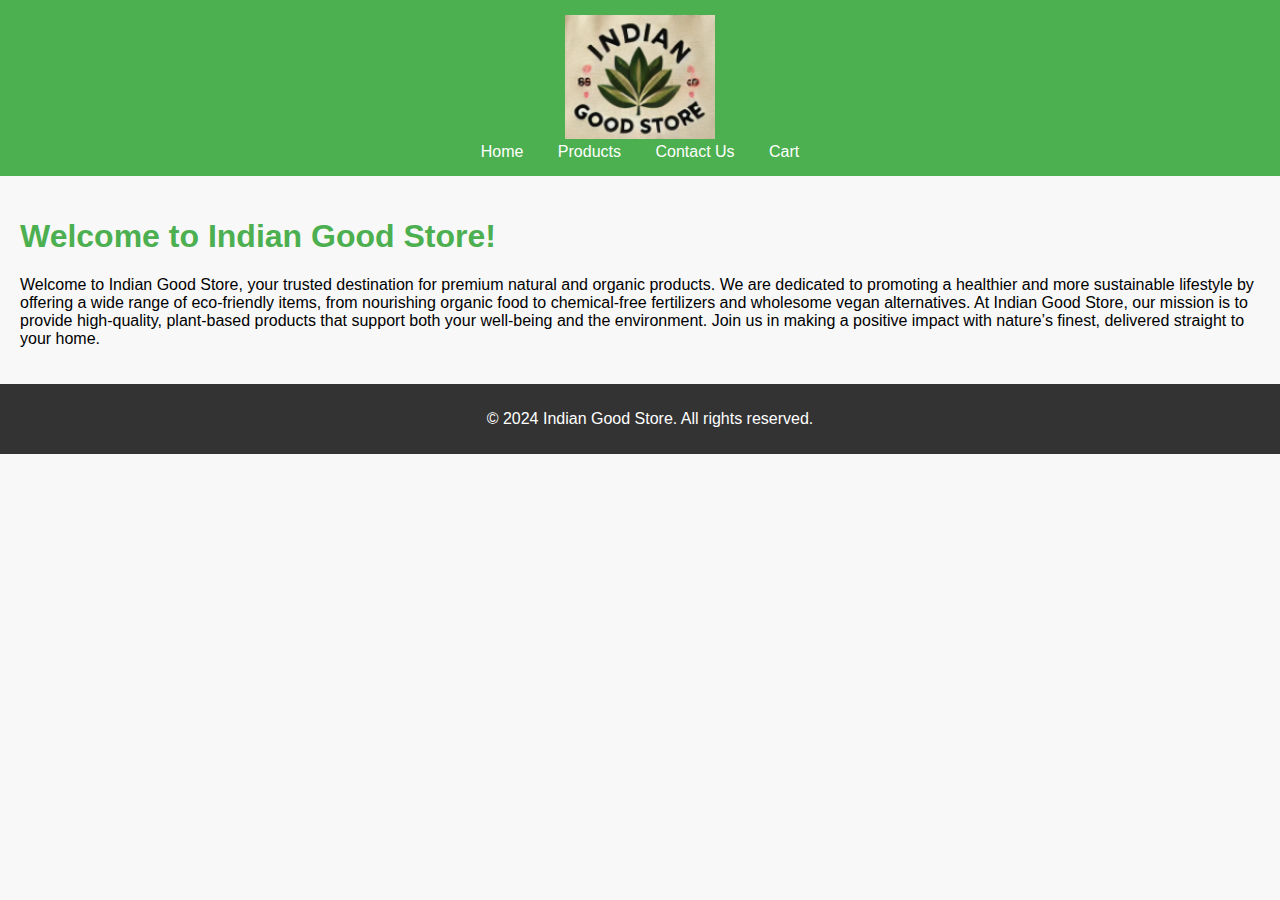
<file: index.html>
<!DOCTYPE html>
<html lang="en">
<head>
    <meta charset="UTF-8">
    <meta name="viewport" content="width=device-width, initial-scale=1.0">
    <title>Indian Good Store</title>
    <link rel="stylesheet" href="styles.css">
</head>
<body>
    <header>
        <img src="indian good store.png" alt="Indian Good Store Logo" class="logo">
        <nav>
            <a href="index.html">Home</a>
            <a href="products.html">Products</a>
            <a href="contact.html">Contact Us</a>
            <a href="cart.html">Cart</a>
        </nav>
    </header>
    <main>
        <section class="about">
            <h1>Welcome to Indian Good Store!</h1>
            <p>Welcome to Indian Good Store, your trusted destination for premium natural and organic products. We are dedicated to promoting a healthier and more sustainable lifestyle by offering a wide range of eco-friendly items, from nourishing organic food to chemical-free fertilizers and wholesome vegan alternatives. At Indian Good Store, our mission is to provide high-quality, plant-based products that support both your well-being and the environment. Join us in making a positive impact with nature’s finest, delivered straight to your home.</p>
        </section>
    </main>
    <footer>
        <p>&copy; 2024 Indian Good Store. All rights reserved.</p>
    </footer>
</body>
</html>
</file>
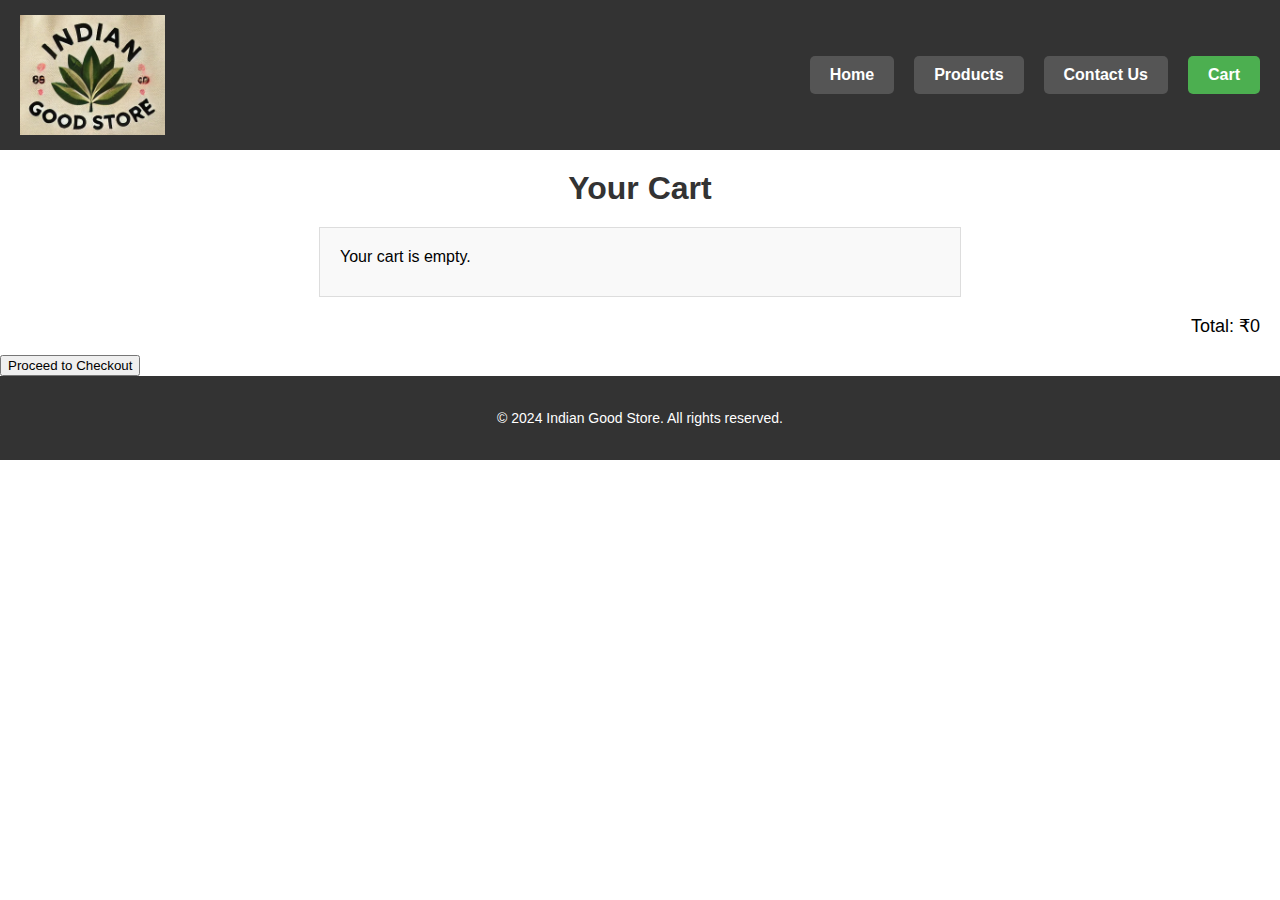
<file: cart.html>
<!DOCTYPE html>
<html lang="en">
<head>
    <meta charset="UTF-8">
    <meta name="viewport" content="width=device-width, initial-scale=1.0">
    <title>Cart - Indian Good Store</title>
    <link rel="stylesheet" href="cart.css">
</head>
<body>
    <header>
        <img src="indian good store.png" alt="Indian Good Store Logo" class="logo">
        <nav>
            <a href="index.html">Home</a>
            <a href="products.html">Products</a>
            <a href="contact.html">Contact Us</a>
            <a href="cart.html" class="active">Cart</a>
        </nav>
    </header>
    <main>
        <section class="cart">
            <h1>Your Cart</h1>
            <ul id="cart-items">
                <li>Your cart is empty.</li>
            </ul>
            <p id="total-price">Total: ₹0</p>
            <button id="checkout-button">Proceed to Checkout</button>
        </section>
    </main>
    <footer>
        <p>&copy; 2024 Indian Good Store. All rights reserved.</p>
    </footer>
    <script src="cart.js"></script>
</body>
</html>
</file>
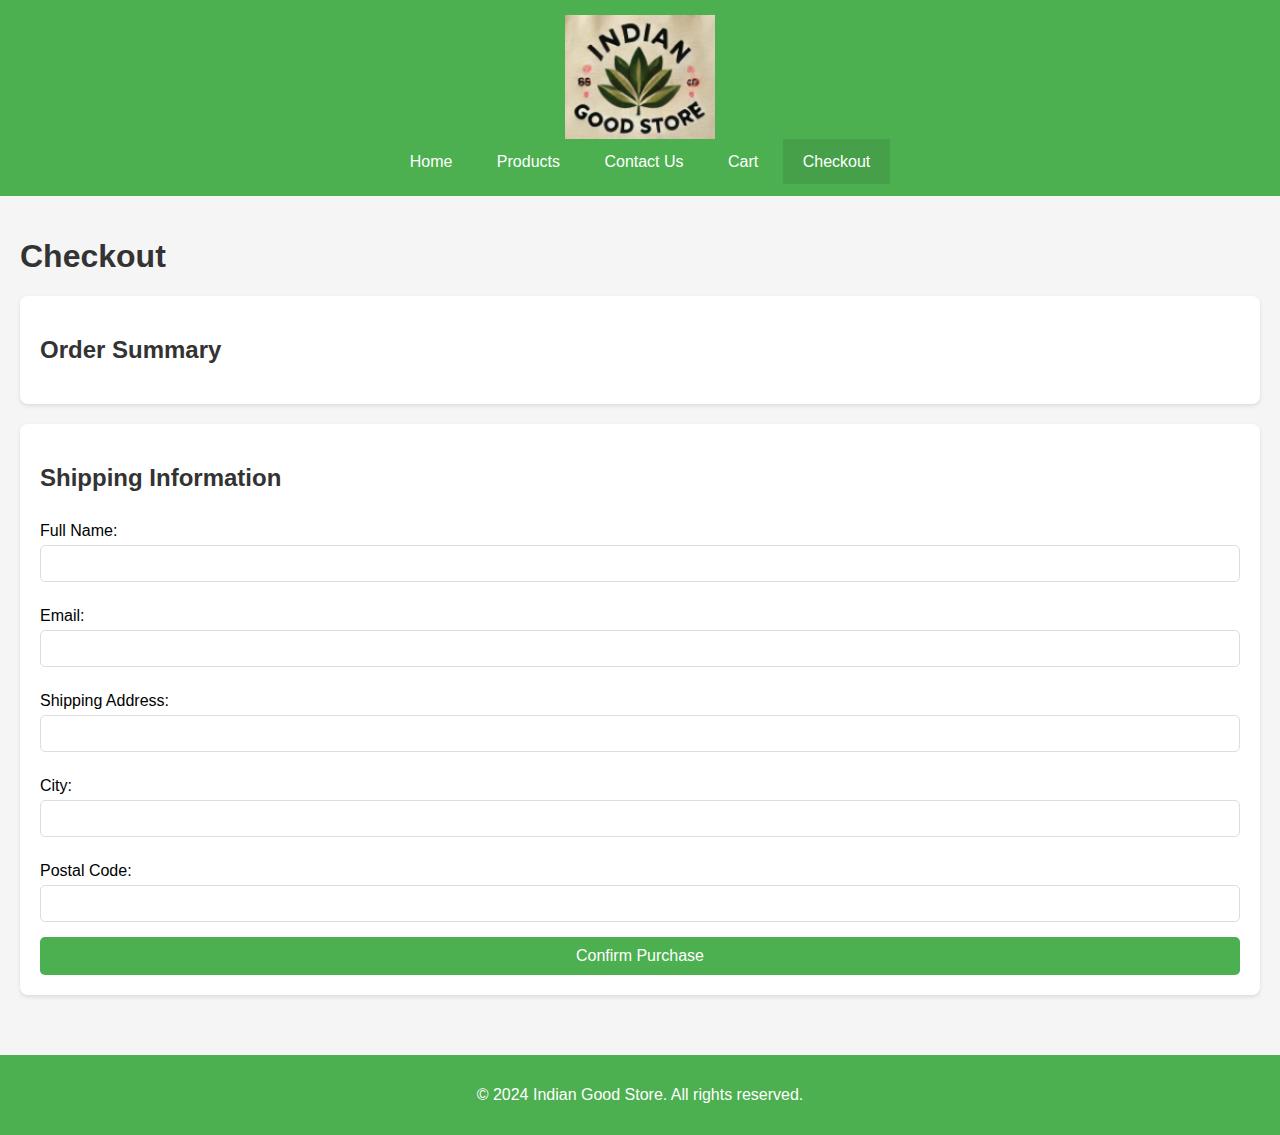
<file: checkout.html>
<!DOCTYPE html>
<html lang="en">
<head>
    <meta charset="UTF-8">
    <meta name="viewport" content="width=device-width, initial-scale=1.0">
    <title>Checkout - Indian Good Store</title>
    <link rel="stylesheet" href="checkout.css">
</head>
<body>
    <header>
        <img src="indian good store.png" alt="Indian Good Store Logo" class="logo">
        <nav>
            <a href="index.html">Home</a>
            <a href="products.html">Products</a>
            <a href="contact.html">Contact Us</a>
            <a href="cart.html">Cart</a>
            <a href="checkout.html" class="active">Checkout</a>
        </nav>
    </header>

    <main>
        <h1>Checkout</h1>
        <section class="order-summary">
            <h2>Order Summary</h2>
            <ul id="checkout-cart-items"></ul>
            <p id="checkout-total-price"></p>
        </section>

        <section class="customer-info">
            <h2>Shipping Information</h2>
            <form id="checkout-form">
                <label for="name">Full Name:</label>
                <input type="text" id="name" name="name" required>

                <label for="email">Email:</label>
                <input type="email" id="email" name="email" required>

                <label for="address">Shipping Address:</label>
                <input type="text" id="address" name="address" required>

                <label for="city">City:</label>
                <input type="text" id="city" name="city" required>

                <label for="postal">Postal Code:</label>
                <input type="text" id="postal" name="postal" required>

                <button type="submit">Confirm Purchase</button>
            </form>
        </section>
    </main>

    <footer>
        <p>&copy; 2024 Indian Good Store. All rights reserved.</p>
    </footer>

    <script src="cart.js"></script> <!-- Link to your cart.js -->
    <script src="checkout.js"></script> <!-- Link to your checkout.js -->
</body>
</html>
</file>
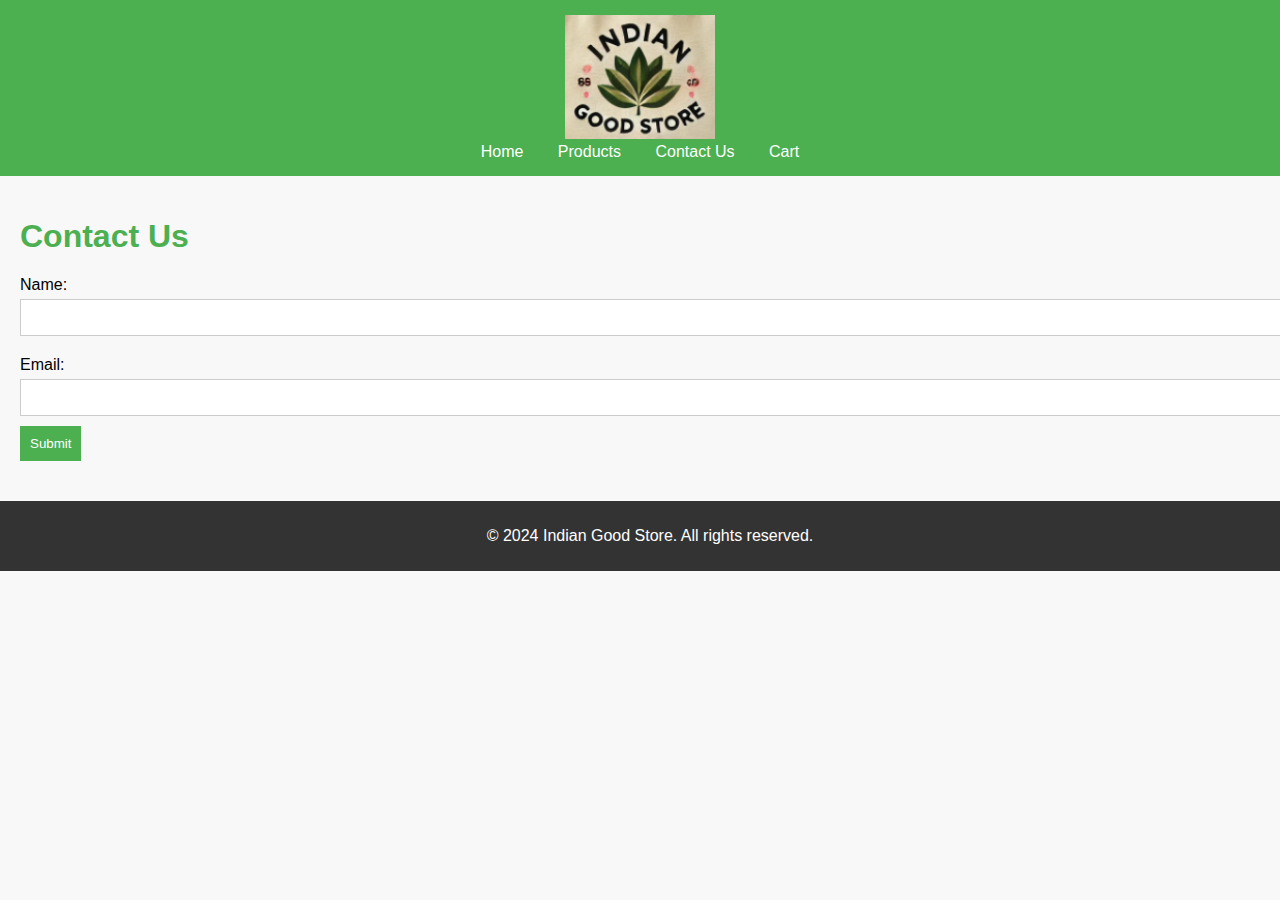
<file: contact.html>
<!DOCTYPE html>
<html lang="en">
<head>
    <meta charset="UTF-8">
    <meta name="viewport" content="width=device-width, initial-scale=1.0">
    <title>Contact Us - Indian Good Store</title>
    <link rel="stylesheet" href="styles.css">
</head>
<body>
    <header>
        <img src="indian good store.png" alt="Indian Good Store Logo" class="logo">
        <nav>
            <a href="index.html">Home</a>
            <a href="products.html">Products</a>
            <a href="contact.html">Contact Us</a>
            <a href="cart.html">Cart</a>
        </nav>
    </header>
    <main>
        <section class="contact">
            <h1>Contact Us</h1>
            <form id="contact-form">
                <label for="name">Name:</label>
                <input type="text" id="name" required>
                <label for="email">Email:</label>
                <input type="email" id="email" required>
                <button type="submit">Submit</button>
            </form>
        </section>
    </main>
    <footer>
        <p>&copy; 2024 Indian Good Store. All rights reserved.</p>
    </footer>
    <script src="script.js"></script>
</body>
</html>
</file>
<file: styles.css>
body {
    font-family: Arial, sans-serif;
    margin: 0;
    padding: 0;
    background-color: #f8f8f8;
}

header {
    background-color: #4CAF50;
    color: white;
    padding: 15px;
    text-align: center;
}

header .logo {
    width: 150px;
}

nav a {
    color: white;
    margin: 0 15px;
    text-decoration: none;
}

nav a:hover {
    text-decoration: underline;
}

main {
    padding: 20px;
}

h1, h2 {
    color: #4CAF50;
}

.products {
    display: grid; /* Use grid layout for product display */
    grid-template-columns: repeat(auto-fill, minmax(300px, 1fr)); /* Responsive grid */
    gap: 20px; /* Space between items */
}

.product-image {
    width: 300px; /* Fixed width */
    height: 300px; /* Fixed height */
    object-fit: cover; /* Crop to fit the 300x300 area */
}

footer {
    background-color: #333;
    color: white;
    text-align: center;
    padding: 10px;
    position: relative;
    bottom: 0;
    width: 100%;
}

form {
    margin: 20px 0;
}

label {
    display: block;
    margin: 10px 0 5px;
}

input {
    width: 100%;
    padding: 10px;
    margin-bottom: 10px;
    border: 1px solid #ccc;
}

button {
    background-color: #4CAF50;
    color: white;
    padding: 10px;
    border: none;
    cursor: pointer;
}

button:hover {
    background-color: #45a049;
}
</file>
<file: cart.css>
/* General Styling */
body {
    font-family: Arial, sans-serif;
    margin: 0;
    padding: 0;
    box-sizing: border-box;
}

/* Header and Navigation */
header {
    display: flex;
    justify-content: space-between;
    align-items: center;
    background-color: #333;
    padding: 15px 20px;
}

.logo {
    max-width: 150px;
}

nav {
    display: flex;
    gap: 20px; /* Spacing between nav items */
}

nav a {
    color: white;
    text-decoration: none;
    padding: 10px 20px;
    background-color: #555;
    border-radius: 5px;
    font-weight: bold;
    transition: background-color 0.3s ease;
}

nav a:hover {
    background-color: #777;
}

nav a.active {
    background-color: #4CAF50; /* Active link color */
}

/* Cart Section */
.cart h1 {
    text-align: center;
    margin: 20px 0;
    color: #333;
}

#cart-items {
    list-style-type: none;
    padding: 0;
    max-width: 600px;
    margin: 0 auto;
    border: 1px solid #ddd;
    padding: 20px;
    background-color: #f9f9f9;
}

#cart-items li {
    display: flex;
    justify-content: space-between;
    margin-bottom: 10px;
}

#total-price {
    text-align: right;
    font-size: 18px;
    margin-right: 20px;
}

#checkout-btn {
    display: block;
    margin: 20px auto;
    padding: 10px 20px;
    background-color: #4CAF50;
    color: white;
    border: none;
    border-radius: 5px;
    cursor: pointer;
    font-weight: bold;
}

#checkout-btn:hover {
    background-color: #45a049;
}

/* Footer */
footer {
    text-align: center;
    padding: 20px 0;
    background-color: #333;
    color: white;
    font-size: 14px;
}
</file>
<file: checkout.css>
body {
    font-family: Arial, sans-serif;
    margin: 0;
    padding: 0;
    background-color: #f5f5f5;
}

header {
    background-color: #4CAF50;
    color: white;
    padding: 15px 20px;
    text-align: center;
}

.logo {
    width: 150px;
}

nav {
    margin: 10px 0;
}

nav a {
    color: white;
    text-decoration: none;
    padding: 14px 20px;
}

nav a:hover, nav a.active {
    background-color: #45a049;
}

main {
    padding: 20px;
}

h1, h2 {
    color: #333;
}

.order-summary, .customer-info {
    background-color: white;
    border-radius: 8px;
    box-shadow: 0 2px 4px rgba(0, 0, 0, 0.1);
    margin: 20px 0;
    padding: 20px;
}

.order-summary ul {
    list-style-type: none;
    padding: 0;
}

.order-summary li {
    padding: 10px 0;
    border-bottom: 1px solid #ddd;
}

.customer-info form {
    display: flex;
    flex-direction: column;
}

.customer-info label {
    margin: 10px 0 5px;
}

.customer-info input {
    padding: 10px;
    border: 1px solid #ddd;
    border-radius: 5px;
    margin-bottom: 15px;
}

.customer-info button {
    background-color: #4CAF50;
    color: white;
    padding: 10px;
    border: none;
    border-radius: 5px;
    cursor: pointer;
    font-size: 16px;
}

.customer-info button:hover {
    background-color: #45a049;
}

footer {
    text-align: center;
    padding: 15px 0;
    background-color: #4CAF50;
    color: white;
    position: relative;
    bottom: 0;
    width: 100%;
    margin-top: 20px;
}
</file>
